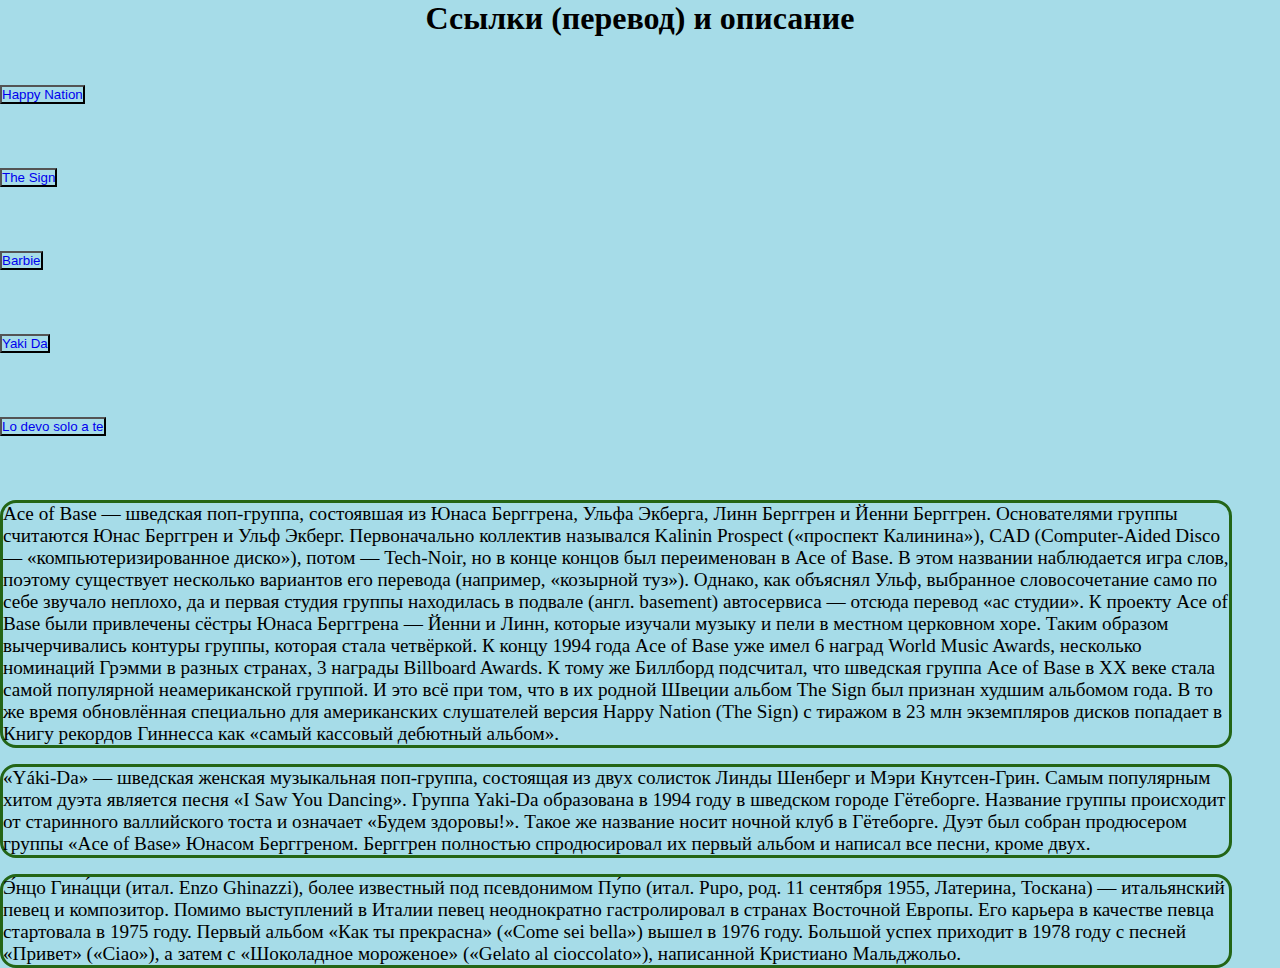
<file: ssilki.html>
<!DOCTYPE html>
<html lang="en">
<head>
  <meta charset="UTF-8">
  <meta name="viewport" content="width=device-width, initial-scale=1.0">
  <title>Перевод</title>
  <link
  href="https://cdn.jsdelivr.net/npm/bootstrap@5.3.2/dist/css/bootstrap.min.css" 
  rel="stylesheet" integrity="sha384-T3c6CoIi6uLrA9TneNEoa7RxnatzjcDSCmG1MXxSR1GAsXEV/Dwwykc2MPK8M2HN"
  crossorigin="anonymous"
  />
  <link rel="stylesheet" href="ssilki.css">
  <link rel="icon" type="images/x-icon" href="atsicon.ico"/>
</head>
<body>
<div class="container-fluid text-center">
<h1>Ссылки (перевод) и описание</h1>
<div class="row">
<div class="col-1">
  
  <button class="btn btn-primary" style="margin-top: 3rem;">
    <a href="https://lyrsense.com/ace_of_base/happy_nation" target="_blank" title="Перевод">Happy Nation</a>
  </button><br>

  <button class="btn btn-primary">
    <a href="https://lyrsense.com/ace_of_base/the_sign" target="_blank" title="Перевод">The Sign</a>
  </button><br>

  <button class="btn btn-primary">
    <a href="https://lyrsense.com/aqua/barbie_girl" target="_blank" title="Перевод">Barbie</a>
  </button><br>

  <button class="btn btn-primary">
    <a href="https://lyrsense.com/yakida/i_saw_you_dancing" target="_blank" title="Перевод">Yaki Da</a>
  </button><br>

  <button class="btn btn-primary">
    <a href="https://lyrsense.com/pupo/lo_devo_solo_a_te" target="_blank" title="Перевод">Lo devo solo a te</a>
  </button><br>
  
</div>  
<div class="col-11">
  
<div class="acebase">
Ace of Base — шведская поп-группа, состоявшая из Юнаса Берггрена, Ульфа Экберга, Линн Берггрен и Йенни Берггрен. 
Основателями группы считаются Юнас Берггрен и Ульф Экберг.
Первоначально коллектив назывался Kalinin Prospect («проспект Калинина»), CAD (Computer-Aided Disco — «компьютеризированное диско»), 
потом — Tech-Noir, но в конце концов был переименован в Ace of Base. В этом названии наблюдается игра слов, поэтому существует несколько 
вариантов его перевода (например, «козырной туз»). Однако, как объяснял Ульф, выбранное словосочетание само по себе звучало неплохо, 
да и первая студия группы находилась в подвале (англ. basement) автосервиса — отсюда перевод «ас студии». К проекту Ace of Base 
были привлечены сёстры Юнаса Берггрена — Йенни и Линн, которые изучали музыку и пели в местном церковном хоре. Таким образом 
вычерчивались контуры группы, которая стала четвёркой.
К концу 1994 года Ace of Base уже имел 6 наград World Music Awards, несколько номинаций Грэмми в разных странах, 3 награды 
Billboard Awards. К тому же Биллборд подсчитал, что шведская группа Ace of Base в XX веке стала самой популярной неамериканской группой. 
И это всё при том, что в их родной Швеции альбом The Sign был признан худшим альбомом года. В то же время обновлённая специально для 
американских слушателей версия Happy Nation (The Sign) с тиражом в 23 млн экземпляров дисков попадает в Книгу рекордов Гиннесса 
как «самый кассовый дебютный альбом».
</div>
<div class="yakida" style="margin-top: 1rem;">
«Yáki-Da» — шведская женская музыкальная поп-группа, состоящая из двух солисток Линды Шенберг и Мэри Кнутсен-Грин. Самым популярным 
хитом дуэта является песня «I Saw You Dancing».
Группа Yaki-Da образована в 1994 году в шведском городе Гётеборге. Название группы происходит от старинного валлийского тоста и 
означает «Будем здоровы!». Такое же название носит ночной клуб в Гётеборге.
Дуэт был собран продюсером группы «Ace of Base» Юнасом Берггреном. Берггрен полностью спродюсировал 
их первый альбом и написал все песни, кроме двух.
</div>
<div class="pupotext" style="margin-top: 1rem;">
Э́нцо Гина́цци (итал. Enzo Ghinazzi), более известный под псевдонимом Пу́по (итал. Pupo, род. 11 сентября 1955, Латерина, Тоскана) — 
итальянский певец и композитор. Помимо выступлений в Италии певец неоднократно гастролировал в странах Восточной Европы.
Его карьера в качестве певца стартовала в 1975 году. Первый альбом «Как ты прекрасна» («Come sei bella») вышел в 1976 году. 
Большой успех приходит в 1978 году с песней «Привет» («Ciao»), а затем с «Шоколадное мороженое» («Gelato al cioccolato»), 
написанной Кристиано Мальджольо.
</div>
  
</div></div></div>
</div>

<script
  src="https://cdn.jsdelivr.net/npm/bootstrap@5.3.2/dist/js/bootstrap.bundle.min.js" integrity="sha384-C6RzsynM9kWDrMNeT87bh95OGNyZPhcTNXj1NW7RuBCsyN/o0jlpcV8Qyq46cDfL"
  crossorigin="anonymous"
 ></script>
</body>
</html>
</file>
<file: ssilki.css>
* { margin: 0; padding: 0;
/* background: linear-gradient(90deg, rgb(166, 181, 221), rgb(182, 232, 183)); */
background-color: rgb(166, 220, 232);
}
.btn{ margin-bottom: 4rem; background-color: rgb(205, 243, 173); }
a:hover{ color: red;} 

h1{text-align: center;}
a{text-decoration: none;}

.acebase, .yakida, .pupotext
{ display: block;
font-size: 1.2rem;
align-items: center;
border: 3px solid rgb(35, 101, 22);
border-radius: 1rem;
margin-right: 3rem;
}

*{
    -webkit-user-select: none;
    -khtml-user-select: none;
    -moz-user-select: none;
    -ms-user-select: none;
    user-select: none;
}
</file>
